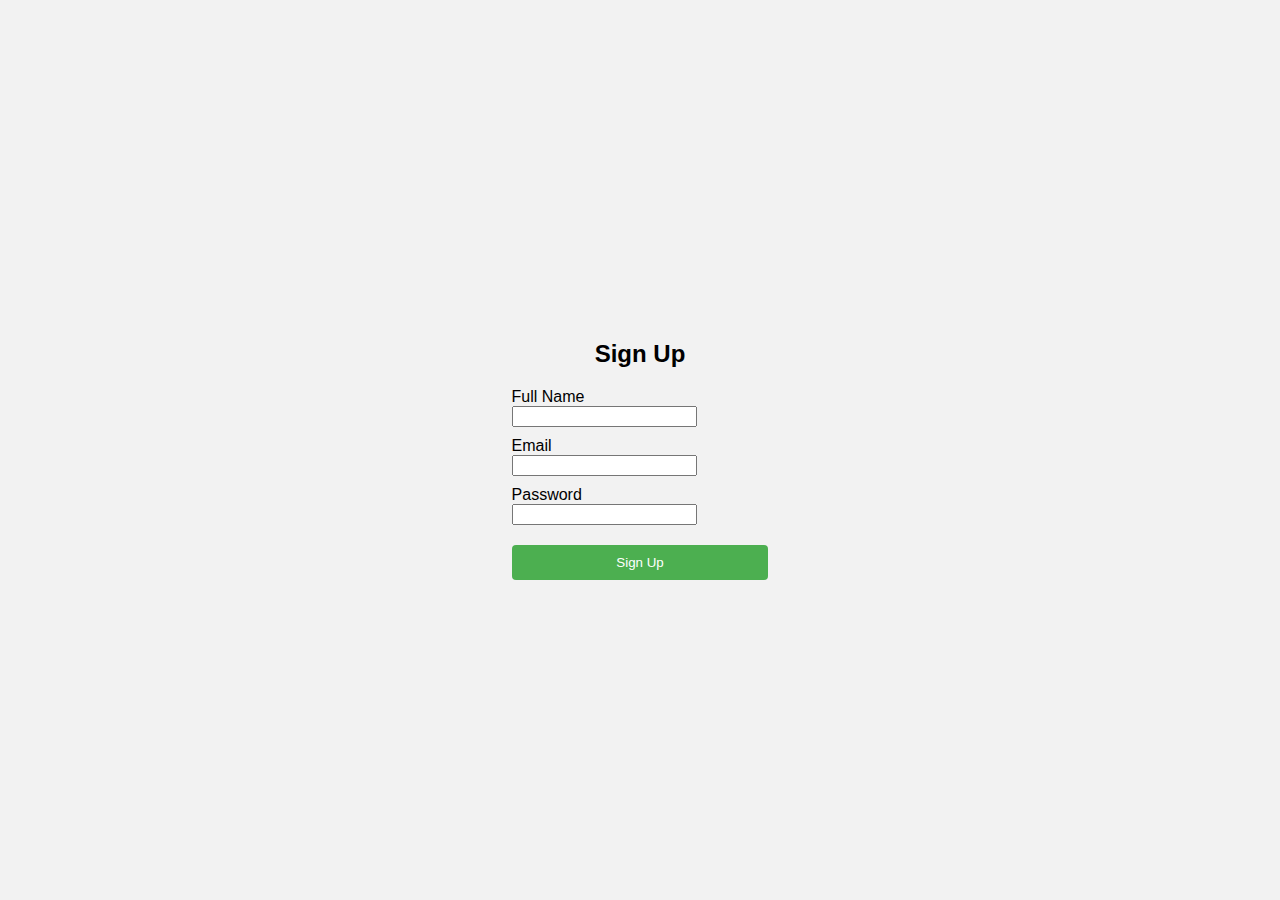
<file: GROUP 4 FRONT END/HTML/signup.html>
<!DOCTYPE html>
<html lang="en">
    <meta charset="utf-8">
    <meta name="viewport"
    content="width=device-width,initial-scale=1.0">
    <title>Signup Form</title>
    <style>
        body {
            font-family: Arial, Helvetica, sans-serif ;
            display: flex;
            justify-content: center;
            align-items: center;
            height: 100vh;
            margin: 0;
            background-color: #f2f2f2;

        }
       signup-from {
        background-color: #fff;
        padding: 20px;
        border-radius: 8px;
        box-shadow: 0 4px 8px rgba(0,0,0,0.2);
        width: 300px;


    }
    .signup-form h2{
        text-align:center;
    
    
    }
    .signup-form label{
        display: block;
        margin-top: 10px;

    }
    .signup-form input[type="text"]
    .signup-form input[type="email"]
    .signup-form input[type="password"]{
        width: 100%;
        padding: 10px;
        margin-top: 5px;
        border: 1px solid #ccc;
        border-radius: 4px;
    }
    .signup-form button{
        width: 100%;
        padding: 10px;
        margin-top: 20px;
        background-color: #4caf50;
        color: white;
        border: none;
        border-radius: 4px;
        cursor: pointer;
    }
    .signup-form button:hover{
        background-color: #45a049;
    
    }
        
    
        
    
    </style>
</html>
<body>

    <div class="signup-form">
        <h2>Sign Up</h2>
        <form action="/submit_signup"method="POST">
            <label for="name">Full Name</label>
            <input type="text" id="name" name="name"required>

            <label for="email">Email</label>
            <input type="email" id="email" name="email"required>

            <label for="password">Password</label>
            <input type="password" id="password" name="password"required>

            <button type="submit">Sign Up</button>


        </form>
    </div>
</body>
</file>
